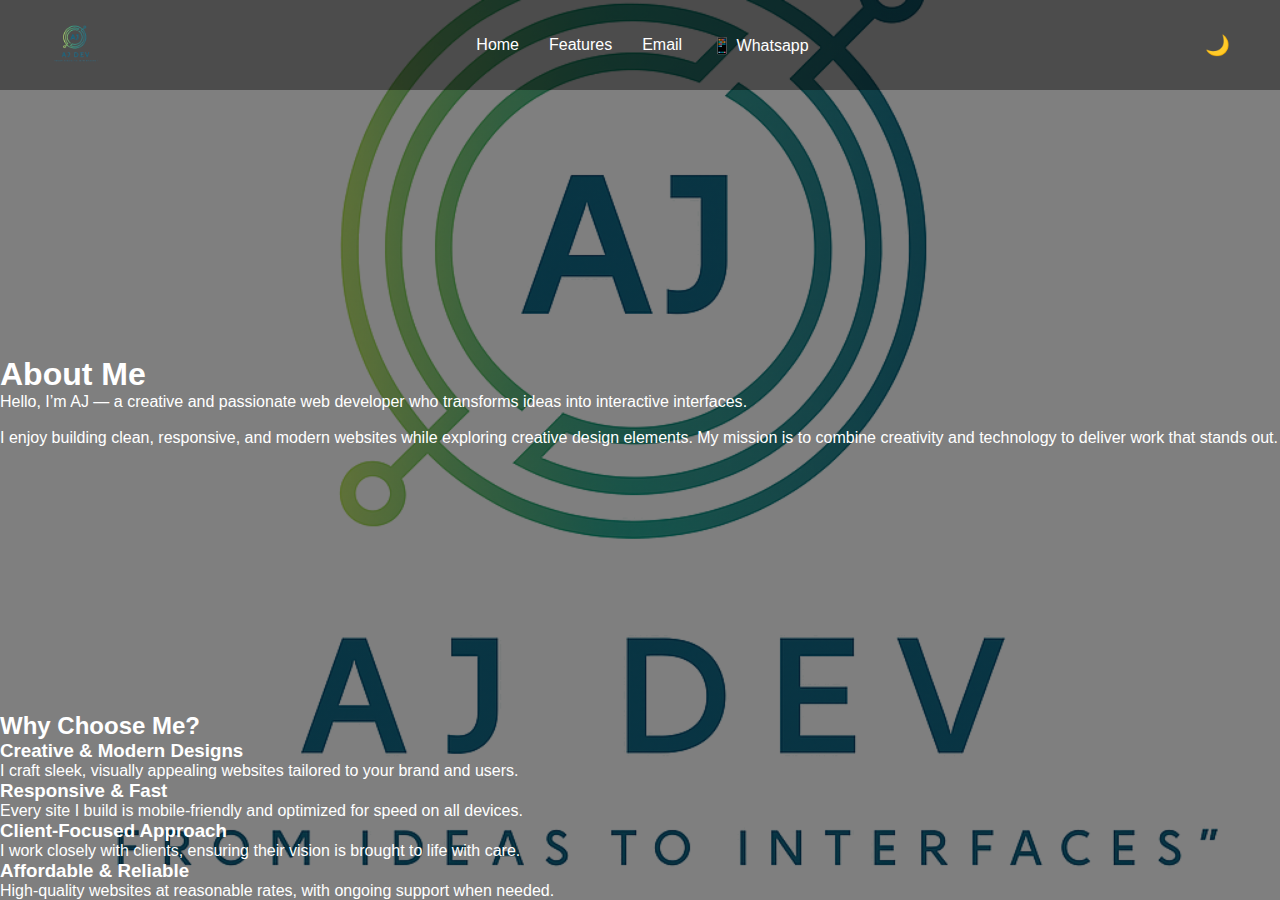
<file: about.html>
<!DOCTYPE html>
<html lang="en">
<head>
  <meta charset="UTF-8" />
  <meta name="viewport" content="width=device-width, initial-scale=1.0"/>
  <link rel="icon" type="image/x-icon" href="favicon.ico" />
  <title>About Me - AJ Devs</title>
  <link rel="stylesheet" href="style.css" />
</head>
<body>
  <div class="hero">
    <nav>
      <img src="images/omo3.png" class="logo" alt="Logo">
      <ul class="nav-links">
        <li><a href="index.html">Home</a></li>
        <li><a href="features.html">Features</a></li>
        <li><a href="mailto:ojafolayan@gmail.com">Email</a></li>
        <li><a href="https://wa.me/+2349064597412" target="_blank">📱 Whatsapp</a></li>
      </ul>
      <button id="theme-toggle" aria-label="Toggle Dark Mode">🌙</button>
    </nav>

    <section class="about-section centered">
         <div class="portfolio-card about-me"></div>
      <h1  class="section-title">About Me</h1>
      <p class="about-text">
        Hello, I’m <span class="highlight">AJ</span> — a creative and passionate 
        web developer who transforms <span class="highlight">ideas</span> into 
        interactive <span class="highlight">interfaces</span>.  
        <br><br>
        I enjoy building clean, responsive, and modern websites while exploring 
        creative design elements. My mission is to combine 
        <span class="highlight">creativity</span> and <span class="highlight">technology</span> 
        to deliver work that stands out.
      </p>
    </section>

  <section class="about-section centered">
  <h2 class="section-title">Why Choose Me?</h2>
  <div class="portfolio-grid">
    <div class="portfolio-card">
      <div class="card-content">
        <h3>Creative & Modern Designs</h3>
        <p>I craft sleek, visually appealing websites tailored to your brand and users.</p>
      </div>
    </div>

    <div class="portfolio-card">
      <div class="card-content">
        <h3>Responsive & Fast</h3>
        <p>Every site I build is mobile-friendly and optimized for speed on all devices.</p>
      </div>
    </div>

    <div class="portfolio-card">
      <div class="card-content">
        <h3>Client-Focused Approach</h3>
        <p>I work closely with clients, ensuring their vision is brought to life with care.</p>
      </div>
    </div>

    <div class="portfolio-card">
      <div class="card-content">
        <h3>Affordable & Reliable</h3>
        <p>High-quality websites at reasonable rates, with ongoing support when needed.</p>
      </div>
    </div>
  </div>
</section>

<script>
    const toggle = document.getElementById('theme-toggle');
    const prefersDark = window.matchMedia('(prefers-color-scheme: dark)').matches;
    const userTheme = localStorage.getItem('theme');
    if (userTheme === 'dark' || (!userTheme && prefersDark)) {
        document.documentElement.classList.add('dark');
        toggle.textContent = '☀️';
    }
    {
  toggle.textContent = '🌙';
}
    toggle.addEventListener('click', () => {
        document.documentElement.classList.toggle('dark');
        const isDark = document.documentElement.classList.contains('dark');
        toggle.textContent = isDark ? '☀️' : '🌙';
        localStorage.setItem('theme', isDark ? 'dark' : 'light');
    });
</script>



  </div>
</body>
</html>
</file>
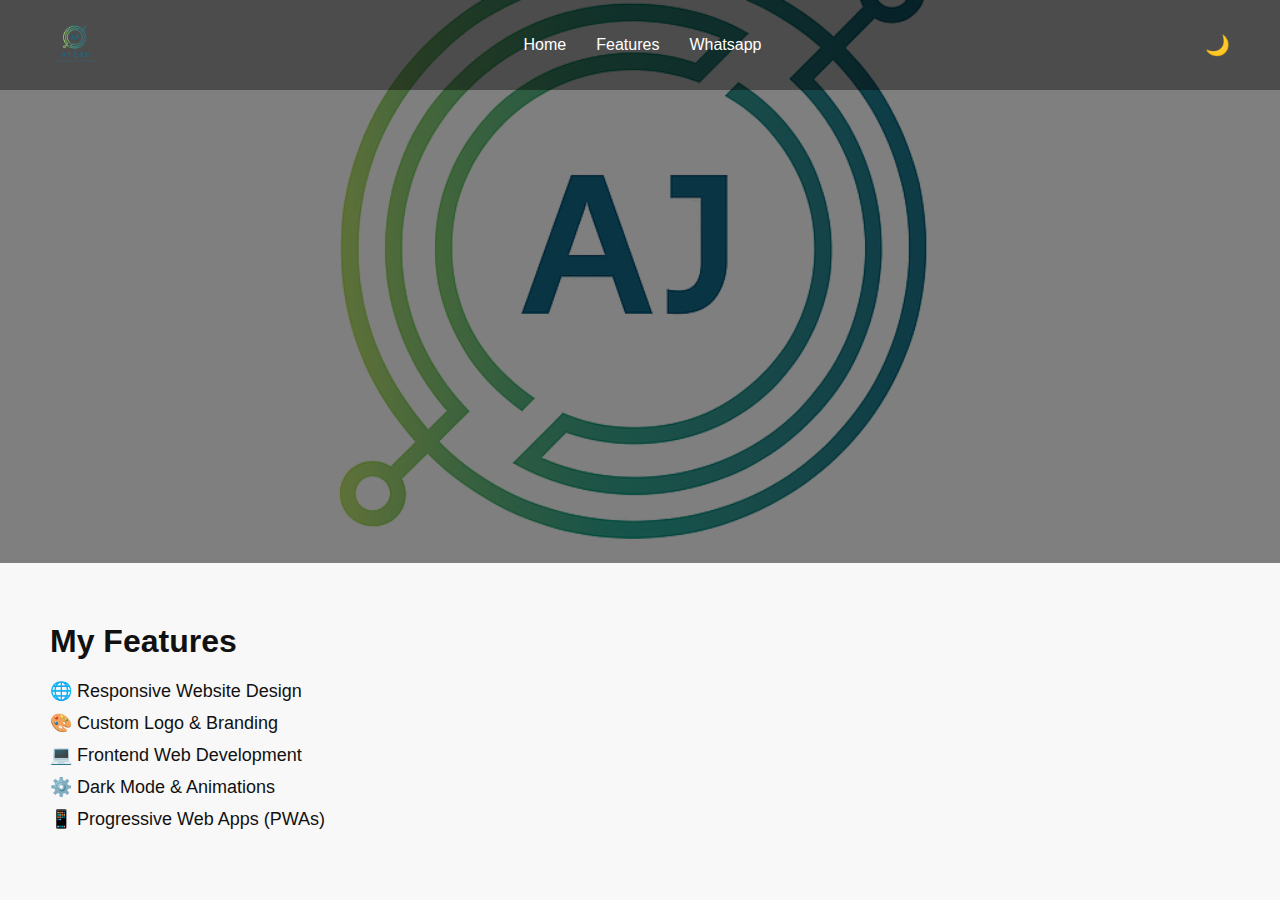
<file: features.html>
<!DOCTYPE html>
<html lang="en">
<head>
    <meta charset="UTF-8">
    <meta name="viewport" content="width=device-width, initial-scale=1.0">
    <title>Features - AJ DEVS</title>
    <link rel="stylesheet" href="style.css">
    <link rel="icon" type="image/x-icon" href="favicon.ico">
</head>
<body>
    <div class="hero">
        <nav>
            <img src="images/omo3.png" class="logo" alt="Logo">
            <ul>
                <li><a href="index.html">Home</a></li>
                <li><a href="features.html">Features</a></li>
                <li><a href="https://wa.me/+2349064597412" target="_blank">Whatsapp</a></li>
            </ul>
            <div>
                <button id="theme-toggle" aria-label="Toggle Dark Mode">🌙</button>
            </div>
        </nav>

        <section class="features-section" style="margin-top: 80px;">
            <h2>My Features</h2>
            <ul>
                <li>🌐 Responsive Website Design</li>
                <li>🎨 Custom Logo & Branding</li>
                <li>💻 Frontend Web Development</li>
                <li>⚙️ Dark Mode & Animations</li>
                <li>📱 Progressive Web Apps (PWAs)</li>
              
            </ul>
        </section>
    </div>

    <script>
        const toggle = document.getElementById('theme-toggle');
        const prefersDark = window.matchMedia('(prefers-color-scheme: dark)').matches;
        const userTheme = localStorage.getItem('theme');

        if (userTheme === 'dark' || (!userTheme && prefersDark)) {
            document.documentElement.classList.add('dark');
            toggle.textContent = '☀️';
        }

        toggle.addEventListener('click', () => {
            document.documentElement.classList.toggle('dark');
            const isDark = document.documentElement.classList.contains('dark');
            toggle.textContent = isDark ? '☀️' : '🌙';
            localStorage.setItem('theme', isDark ? 'dark' : 'light');
        });
    </script>
</body>
</html>
</file>
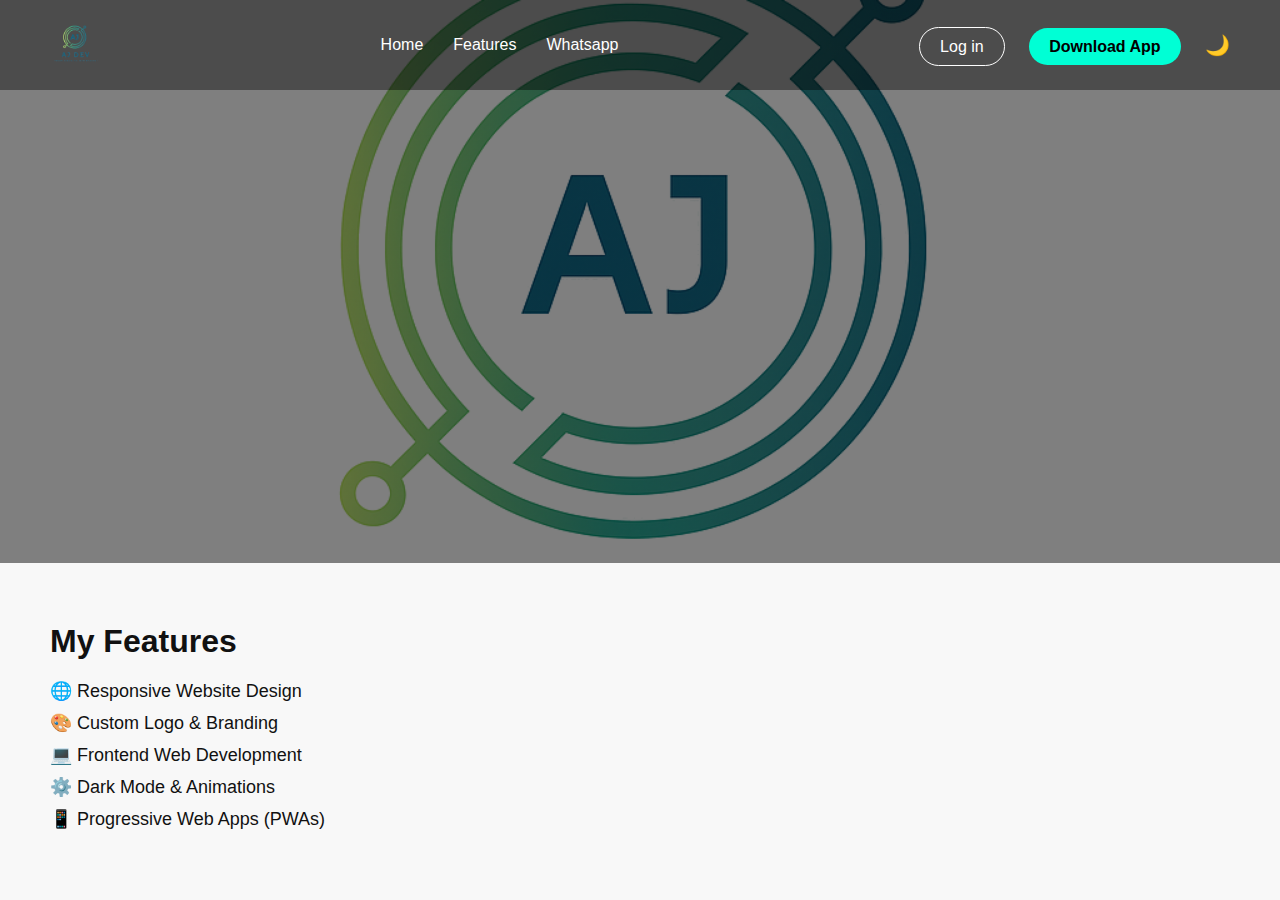
<file: Features.html>
<!DOCTYPE html>
<html lang="en">
<head>
    <meta charset="UTF-8">
    <meta name="viewport" content="width=device-width, initial-scale=1.0">
    <title>Features - AJ DEVS</title>
    <link rel="stylesheet" href="style.css">
    <link rel="icon" type="image/x-icon" href="favicon.ico">
</head>
<body>
    <div class="hero">
        <nav>
            <img src="images/omo3.png" class="logo" alt="Logo">
            <ul>
                <li><a href="index.html">Home</a></li>
                <li><a href="Features.html">Features</a></li>
                <li><a href="https://wa.me/+2349064597412" target="_blank">Whatsapp</a></li>
            </ul>
            <div>
                <a href="#" class="login-btn">Log in</a>
                <a href="#" class="btn">Download App</a>
                <button id="theme-toggle" aria-label="Toggle Dark Mode">🌙</button>
            </div>
        </nav>

        <section class="features-section" style="margin-top: 80px;">
            <h2>My Features</h2>
            <ul>
                <li>🌐 Responsive Website Design</li>
                <li>🎨 Custom Logo & Branding</li>
                <li>💻 Frontend Web Development</li>
                <li>⚙️ Dark Mode & Animations</li>
                <li>📱 Progressive Web Apps (PWAs)</li>
              
            </ul>
        </section>
    </div>

    <script>
        const toggle = document.getElementById('theme-toggle');
        const prefersDark = window.matchMedia('(prefers-color-scheme: dark)').matches;
        const userTheme = localStorage.getItem('theme');

        if (userTheme === 'dark' || (!userTheme && prefersDark)) {
            document.documentElement.classList.add('dark');
            toggle.textContent = '☀️';
        }

        toggle.addEventListener('click', () => {
            document.documentElement.classList.toggle('dark');
            const isDark = document.documentElement.classList.contains('dark');
            toggle.textContent = isDark ? '☀️' : '🌙';
            localStorage.setItem('theme', isDark ? 'dark' : 'light');
        });
    </script>
</body>
</html>
</file>
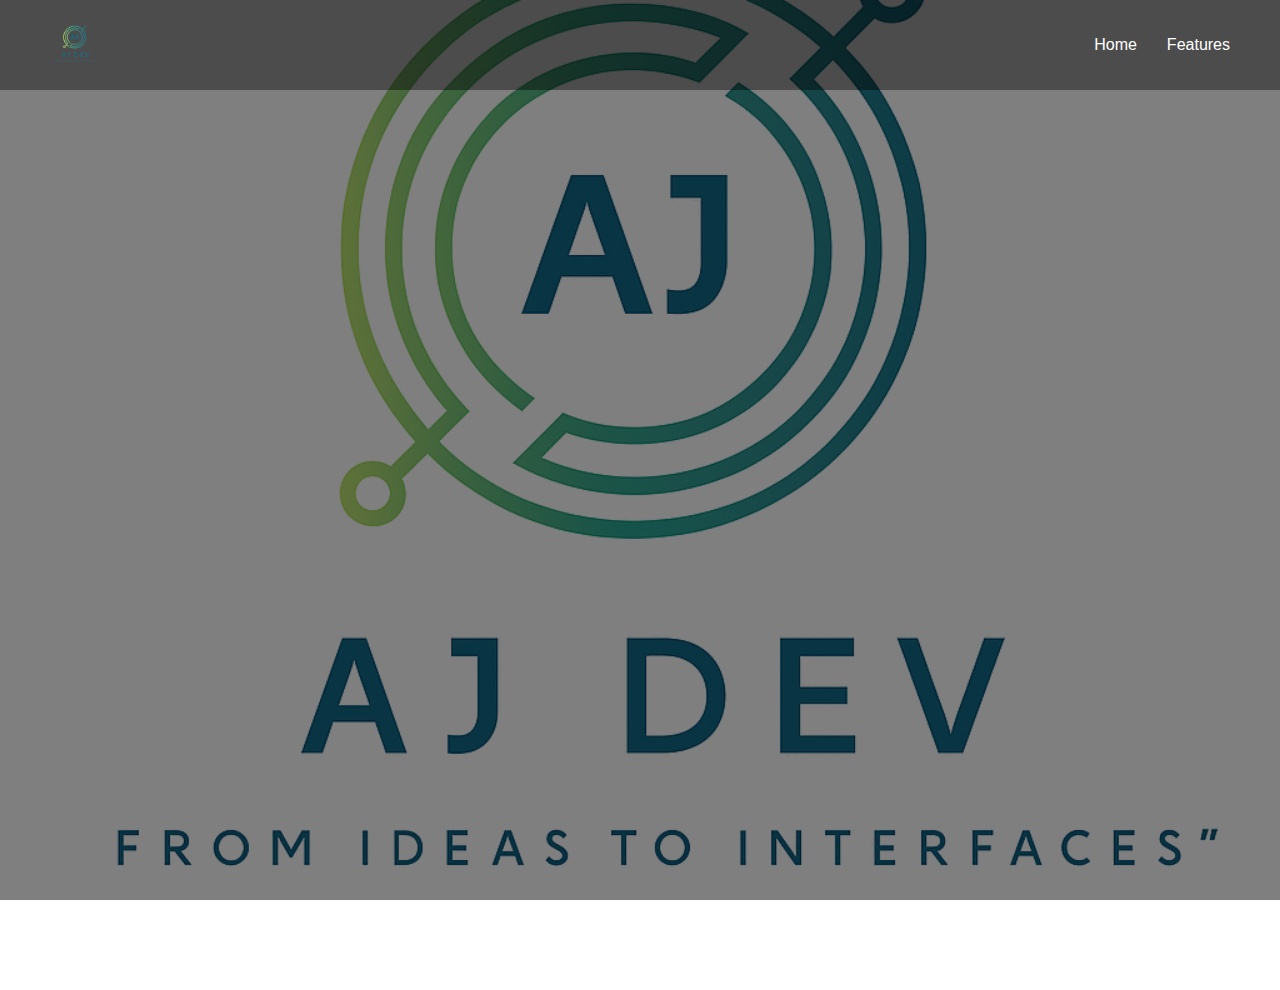
<file: login.html>
<!DOCTYPE html>
<html lang="en">
<head>
  <meta charset="UTF-8" />
  <meta name="viewport" content="width=device-width, initial-scale=1.0"/>
  <title>Login - AJ DEVS</title>
  <link rel="stylesheet" href="style.css" />
  <link rel="icon" type="image/x-icon" href="favicon.ico">
</head>
<body>
  <div class="hero">
    <nav>
      <img src="images/omo3.png" class="logo" alt="Logo">
      <ul>
        <li><a href="index.html">Home</a></li>
        <li><a href="features.html">Features</a></li>
      </ul>
    </nav>
    <div class="fullscreen-center">
      <h1 class="anim">Log In</h1>
      <form class="glass-form anim">
      <input type="email" placeholder="Email" required style="width: 100%; margin-bottom: 10px; padding: 10px;">
        <input type="password" placeholder="Password" required style="width: 100%; margin-bottom: 10px; padding: 10px;">
        <button type="submit" class="btn">Log In</button>
      </form>
    </div>
  </div>

    <script>
    const toggle = document.getElementById('theme-toggle');
    const prefersDark = window.matchMedia('(prefers-color-scheme: dark)').matches;
    const userTheme = localStorage.getItem('theme');

    if (userTheme === 'dark' || (!userTheme && prefersDark)) {
        document.documentElement.classList.add('dark');
        toggle.textContent = '☀️';
    }

    toggle.addEventListener('click', () => {
        document.documentElement.classList.toggle('dark');
        const isDark = document.documentElement.classList.contains('dark');
        toggle.textContent = isDark ? '☀️' : '🌙';
        localStorage.setItem('theme', isDark ? 'dark' : 'light');
    });
  </script>
</body>
</html>
</file>
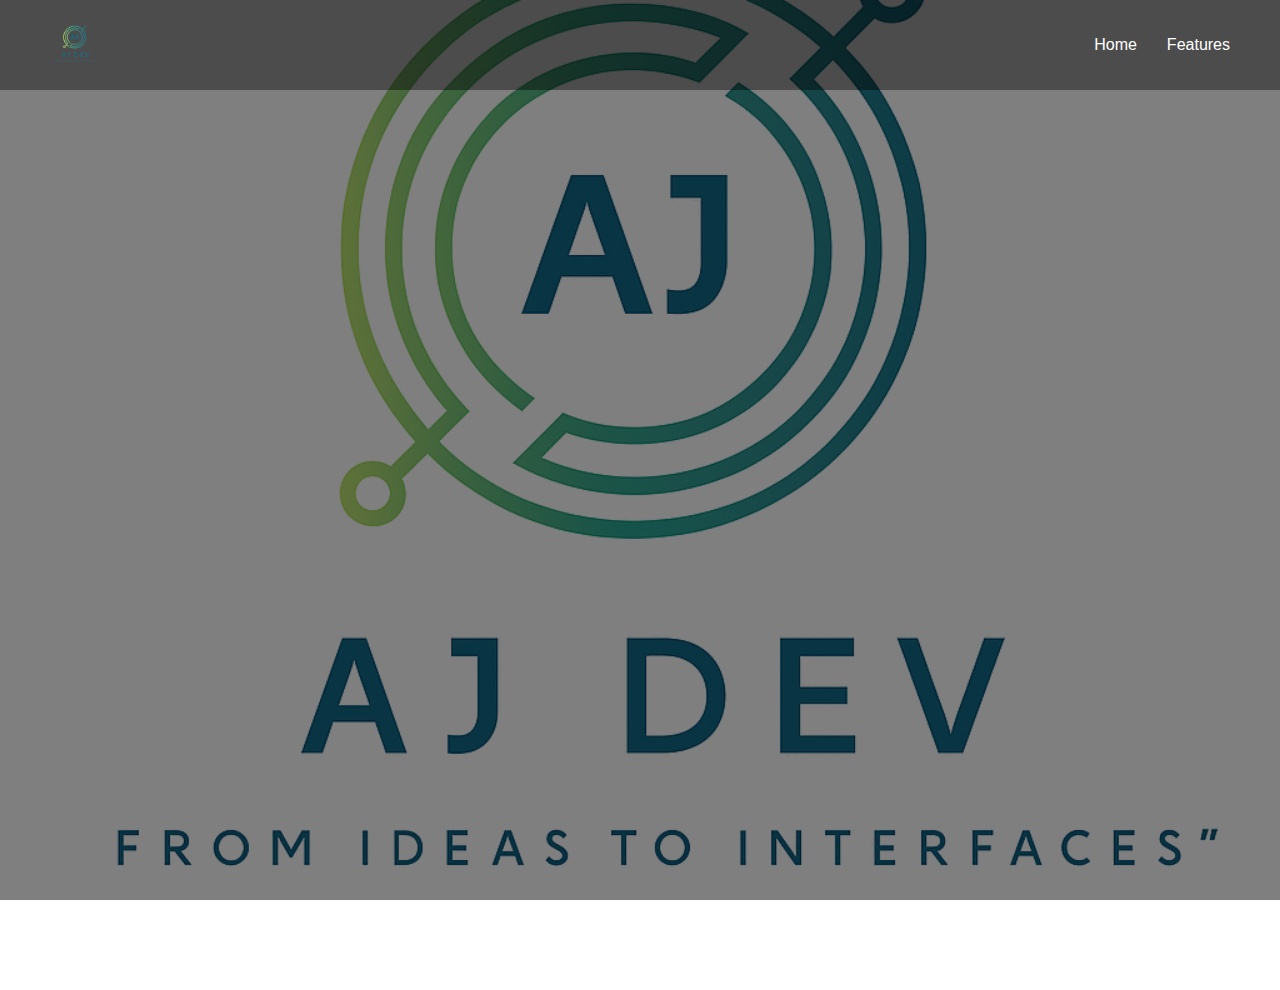
<file: signup.html>
<!DOCTYPE html>
<html lang="en">
<head>
  <meta charset="UTF-8" />
  <meta name="viewport" content="width=device-width, initial-scale=1.0"/>
  <title>Sign Up - AJ DEVS</title>
  <link rel="stylesheet" href="style.css" />
  <link rel="icon" type="image/x-icon" href="favicon.ico">
</head>
<body>
  <div class="hero">
    <nav>
      <img src="images/omo3.png" class="logo" alt="Logo">
      <ul>
        <li><a href="index.html">Home</a></li>
        <li><a href="features.html">Features</a></li>
      </ul>
    </nav>
   <div class="fullscreen-center">
      <h1 class="anim">Sign Up</h1>
      <form class="glass-form anim">
      <input type="text" placeholder="Full Name" required style="width: 100%; margin-bottom: 10px; padding: 10px;">
        <input type="email" placeholder="Email" required style="width: 100%; margin-bottom: 10px; padding: 10px;">
        <input type="password" placeholder="Password" required style="width: 100%; margin-bottom: 10px; padding: 10px;">
        <button type="submit" class="btn">Create Account</button>
      </form>
    </div>
  </div>

    <script>
    const toggle = document.getElementById('theme-toggle');
    const prefersDark = window.matchMedia('(prefers-color-scheme: dark)').matches;
    const userTheme = localStorage.getItem('theme');

    if (userTheme === 'dark' || (!userTheme && prefersDark)) {
        document.documentElement.classList.add('dark');
        toggle.textContent = '☀️';
    }

    toggle.addEventListener('click', () => {
        document.documentElement.classList.toggle('dark');
        const isDark = document.documentElement.classList.contains('dark');
        toggle.textContent = isDark ? '☀️' : '🌙';
        localStorage.setItem('theme', isDark ? 'dark' : 'light');
    });
  </script>
</body>
</html>
</file>
<file: style.css>
* {
    margin: 0;
    padding: 0;
    box-sizing: border-box;
    font-family: 'Segoe UI', Tahoma, Geneva, Verdana, sans-serif;
}

/* HERO SECTION */
.hero {
    height: 100vh;
    width: 100%;
    background: linear-gradient(rgba(0,0,0,0.5), rgba(0,0,0,0.5)), url('images/omo3.png') no-repeat center center/cover;
    color: #fff;
    display: flex;
    flex-direction: column;
    justify-content: space-between;
}

/* NAVIGATION BAR */
nav {
    display: flex;
    align-items: center;
    justify-content: space-between;
    padding: 20px 50px;
    background-color: rgba(0, 0, 0, 0.4);
}

nav .logo {
    height: 50px;
    border-radius: 10px;
}

nav ul {
    display: flex;
    gap: 30px;
    list-style: none;
}

nav ul li a {
    color: #fff;
    text-decoration: none;
    font-weight: 500;
    transition: color 0.3s ease;
}

nav ul li a:hover {
    color: #00ffd5;
}

nav div a {
    margin-left: 20px;
    text-decoration: none;
    padding: 10px 20px;
    border-radius: 25px;
    transition: background 0.3s ease;
}

.login-btn {
    background: transparent;
    border: 1px solid #fff;
    color: #fff;
}

.login-btn:hover {
    background: #fff;
    color: #000;
}

.btn {
    background: #00ffd5;
    color: #000;
    font-weight: bold;
}

.call-btn {
    background-color: #28a745;
    color: #fff;
}

.call-btn:hover {
    background-color: #218838;
}

.btn:hover {
    background: #00c3a0;
    color: #fff;
}

/* CONTENT */
.content {
    padding: 0 50px;
    max-width: 700px;
    margin: auto 0;
}

.content h1 {
    font-size: 48px;
    margin-bottom: 20px;
}

.content p {
    font-size: 18px;
    line-height: 1.6;
    margin-bottom: 30px;
}

/* ANIMATION */
.anim {
    opacity: 0;
    transform: translateY(20px);
    animation: fadeInUp 1s forwards;
}

.anim:nth-child(1) {
    animation-delay: 0.2s;
}

.anim:nth-child(2) {
    animation-delay: 0.4s;
}

.anim:nth-child(3) {
    animation-delay: 0.6s;
}

@keyframes fadeInUp {
    to {
        opacity: 1;
        transform: translateY(0);
    }
}

/* RESPONSIVE DESIGN */
@media (max-width: 768px) {
   nav {
        flex-direction: column;
        align-items: flex-start;
        padding: 15px 20px;
    }

    nav ul {
        flex-direction: column;
        gap: 10px;
        margin-top: 10px;
        width: 100%;
    }

    nav div {
        margin-top: 10px;
        width: 100%;
    }

    nav .logo {
        height: 40px;
    }

    .content {
        padding: 20px;
        max-width: 100%;
    }

    .content h1 {
        font-size: 28px;
        text-align: center;
    }

    .content p {
        font-size: 16px;
        text-align: center;
    }

    .btn, .login-btn {
        width: 100%;
        text-align: center;
    }

    .glass-form {
        padding: 20px;
        width: 90%;
        margin: 0 auto;
    }

    input, button {
        font-size: 14px;
    }

    .features-section {
        padding: 30px 20px;
    }

    .features-section h2 {
        font-size: 24px;
    }

    .features-section li {
        font-size: 16px;
    }
}
.slogan {
    font-size: 24px;
    font-weight: 600;
    color: #00ffd5;
    margin-bottom: 20px;
    text-transform: uppercase;
    letter-spacing: 2px;
}
.typewriter {
    display: inline-block;
    overflow: hidden;
    border-right: 2px solid #00ffd5;
    white-space: nowrap;
    animation: typing 3s steps(30, end), blink-caret 0.75s step-end infinite;
    font-family: 'Courier New', monospace;
}

@keyframes typing {
    from { width: 0; }
    to { width: 100%; }
}

@keyframes blink-caret {
    from, to { border-color: transparent; }
    50% { border-color: #00ffd5; }
}
/* 🌙 DARK MODE (auto based on user preference) */
:root.dark {
    body {
        background-color: #121212;
        color: #ffffff;
    }

    .hero {
        background: linear-gradient(rgba(0,0,0,0.7), rgba(0,0,0,0.7)), url('images/omo3.png') no-repeat center center/cover;
    }

    nav {
        background-color: rgba(255, 255, 255, 0.05);
    }

    nav ul li a {
        color: #ffffff;
    }

    nav ul li a:hover {
        color: #00ffd5;
    }

    .login-btn {
        border-color: #fff;
        color: #fff;
    }

    .login-btn:hover {
        background: #fff;
        color: #000;
    }

    .btn {
        background: #00ffd5;
        color: #000;
    }

    .btn:hover {
        background: #00c3a0;
        color: #fff;
    }

    .slogan {
        color: #00ffd5;
    }
}
/* Toggle Button */
#theme-toggle {
    background: none;
    border: none;
    font-size: 20px;
    cursor: pointer;
    color: #00ffd5;
    margin-left: 20px;
    transition: transform 0.3s;
}

#theme-toggle:hover {
    transform: scale(1.2);
}
.features-section {
    padding: 60px 50px;
    background-color: #f8f8f8;
    color: #111;
}

.dark .features-section {
    background-color: #1e1e1e;
    color: #fff;
}

.features-section h2 {
    font-size: 32px;
    margin-bottom: 20px;
}

.features-section ul {
    list-style: none;
    padding-left: 0;
}

.features-section li {
    margin-bottom: 10px;
    font-size: 18px;
}
form input, form button {
    border-radius: 10px;
    border: none;
    font-size: 16px;
}

form button {
    background-color: #00ffd5;
    color: #000;
    padding: 10px 20px;
    font-weight: bold;
    cursor: pointer;
}

form button:hover {
    background-color: #00c3a0;
    color: #fff;
}

.fullscreen-center {
    display: flex;
    justify-content: center;
    align-items: center;
    min-height: 100vh;
    text-align: center;
    flex-direction: column;
}
.glass-form {
    background: rgba(255, 255, 255, 0.08);
    border-radius: 16px;
    padding: 30px;
    backdrop-filter: blur(10px);
    -webkit-backdrop-filter: blur(10px);
    box-shadow: 0 8px 32px 0 rgba(0, 0, 0, 0.37);
    border: 1px solid rgba(255, 255, 255, 0.18);
    width: 100%;
    max-width: 400px;
}
</file>
